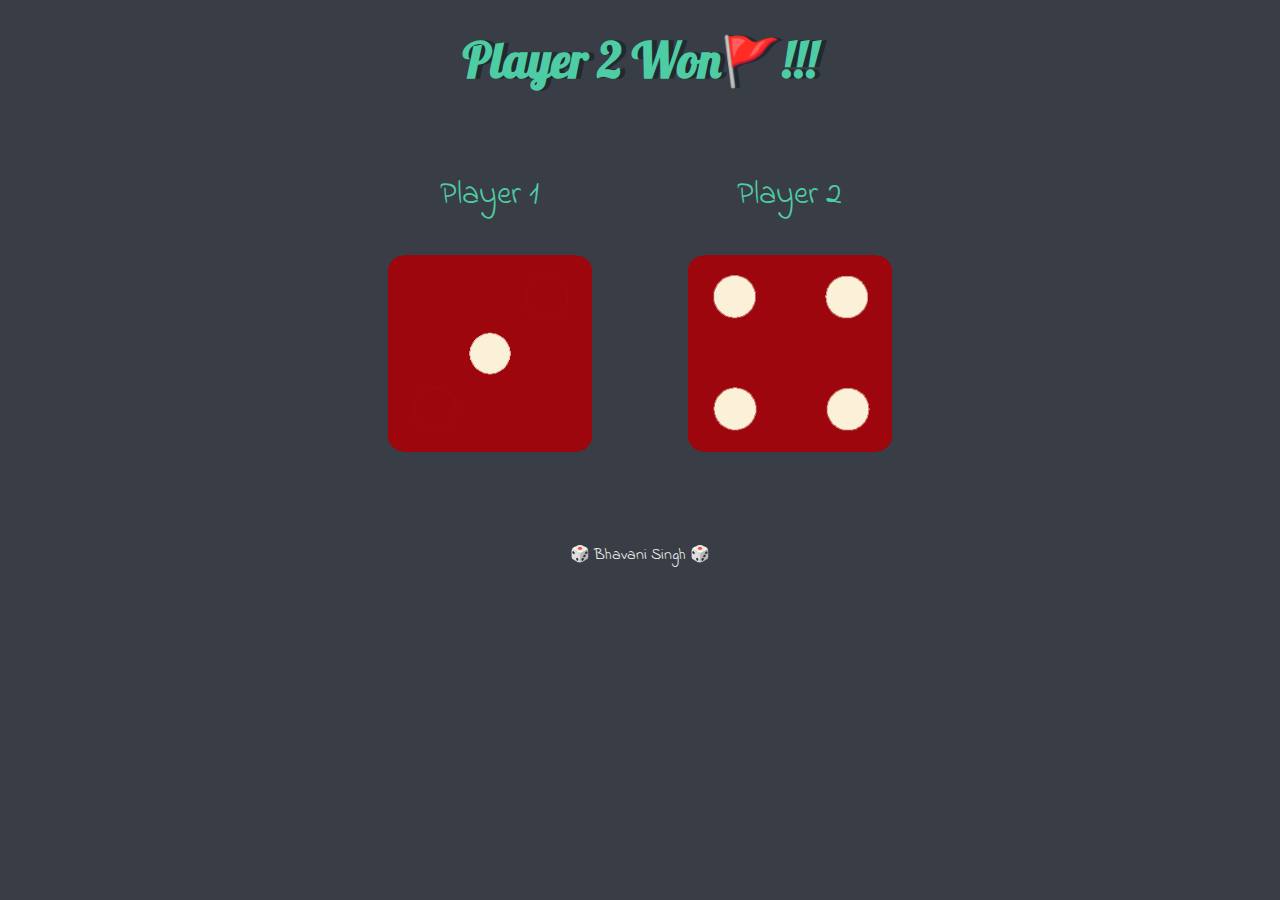
<file: index.html>
<!DOCTYPE html>
<html lang="en" dir="ltr">
  <head>
    <meta charset="utf-8">
    <title>Dicee</title>
    <link rel="stylesheet" href="styles.css">
    <link href="https://fonts.googleapis.com/css?family=Indie+Flower|Lobster" rel="stylesheet">

  </head>
  <body>

    <div class="container">
      <h1>Give Me a High-Five for a Fresh Roll of Destiny!</h1>
      <h2></h2>

      <div class="dice">
        <p>Player 1</p>
        <img class="img1" src="images/dice6.png">
      </div>

      <div class="dice">
        <p>Player 2</p>
        <img class="img2" src="images/dice6.png">
      </div>

    </div>


  </body>

  <footer>
     🎲 Bhavani Singh 🎲 
  </footer>

  <script src="action.js"></script>
</html>
</file>
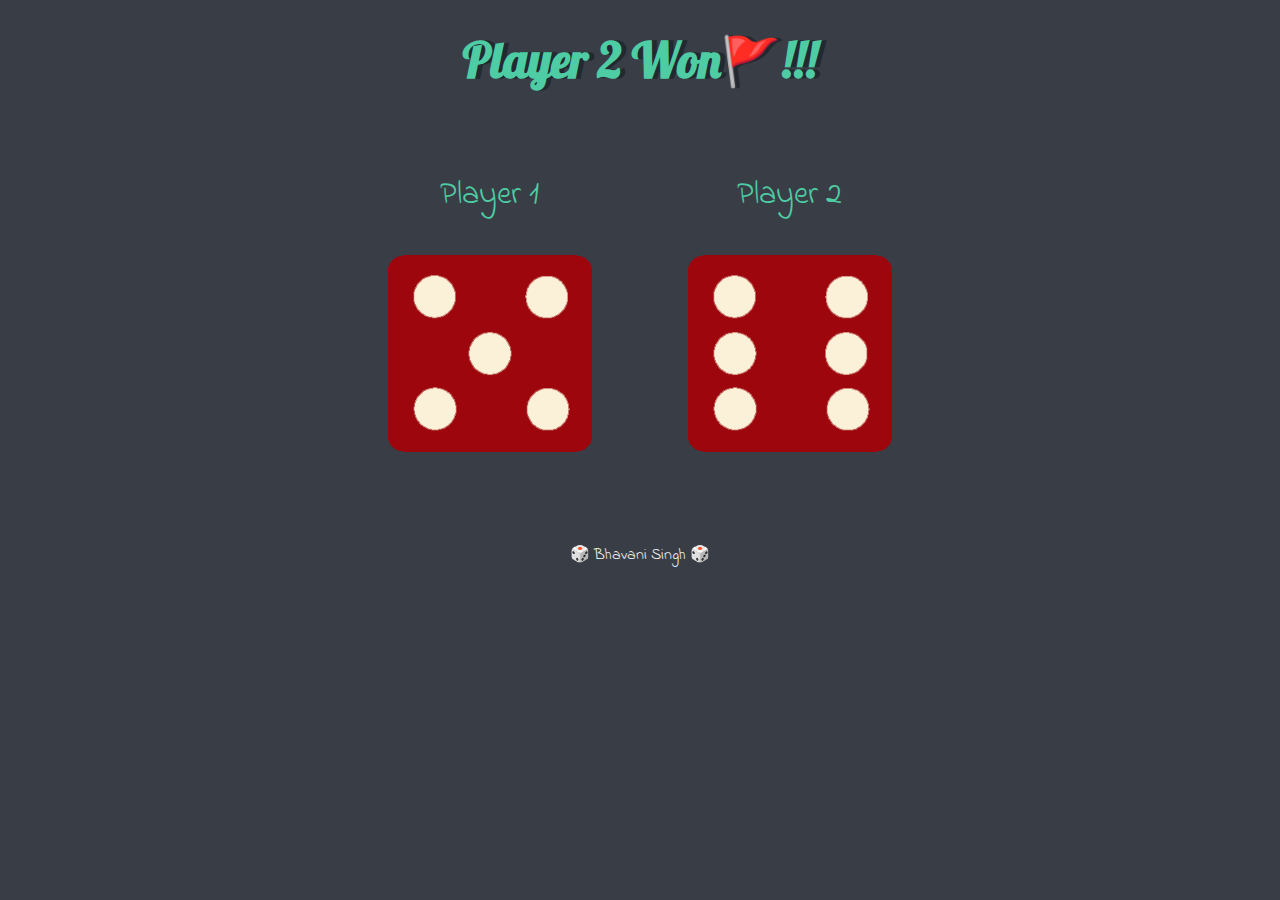
<file: dicee.html>
<!DOCTYPE html>
<html lang="en" dir="ltr">
  <head>
    <meta charset="utf-8">
    <title>Dicee</title>
    <link rel="stylesheet" href="styles.css">
    <link href="https://fonts.googleapis.com/css?family=Indie+Flower|Lobster" rel="stylesheet">

  </head>
  <body>

    <div class="container">
      <h1>Give Me a High-Five for a Fresh Roll of Destiny!</h1>
      <h2></h2>

      <div class="dice">
        <p>Player 1</p>
        <img class="img1" src="/images/dice6.png">
      </div>

      <div class="dice">
        <p>Player 2</p>
        <img class="img2" src="/images/dice6.png">
      </div>

    </div>


  </body>

  <footer>
     🎲 Bhavani Singh 🎲 
  </footer>

  <script src="action.js"></script>
</html>
</file>
<file: styles.css>
.container {
  width: 70%;
  margin: auto;
  text-align: center;
}

.dice {
  text-align: center;
  display: inline-block;
  margin: 20px;

}

body {
  background-color: #393E46;
}

h1 {
  margin: 30px;
  font-family: 'Lobster', cursive;
  text-shadow: 5px 0 #232931;
  font-size: 3rem;
  color: #4ECCA3;
}

h1:hover {
  cursor: grab;
}

p {
  font-size: 2rem;
  color: #4ECCA3;
  font-family: 'Indie Flower', cursive;
}

img {
  width: 80%;
}

footer {
  margin-top: 5%;
  color: #EEEEEE;
  text-align: center;
  font-family: 'Indie Flower', cursive;

}
</file>
